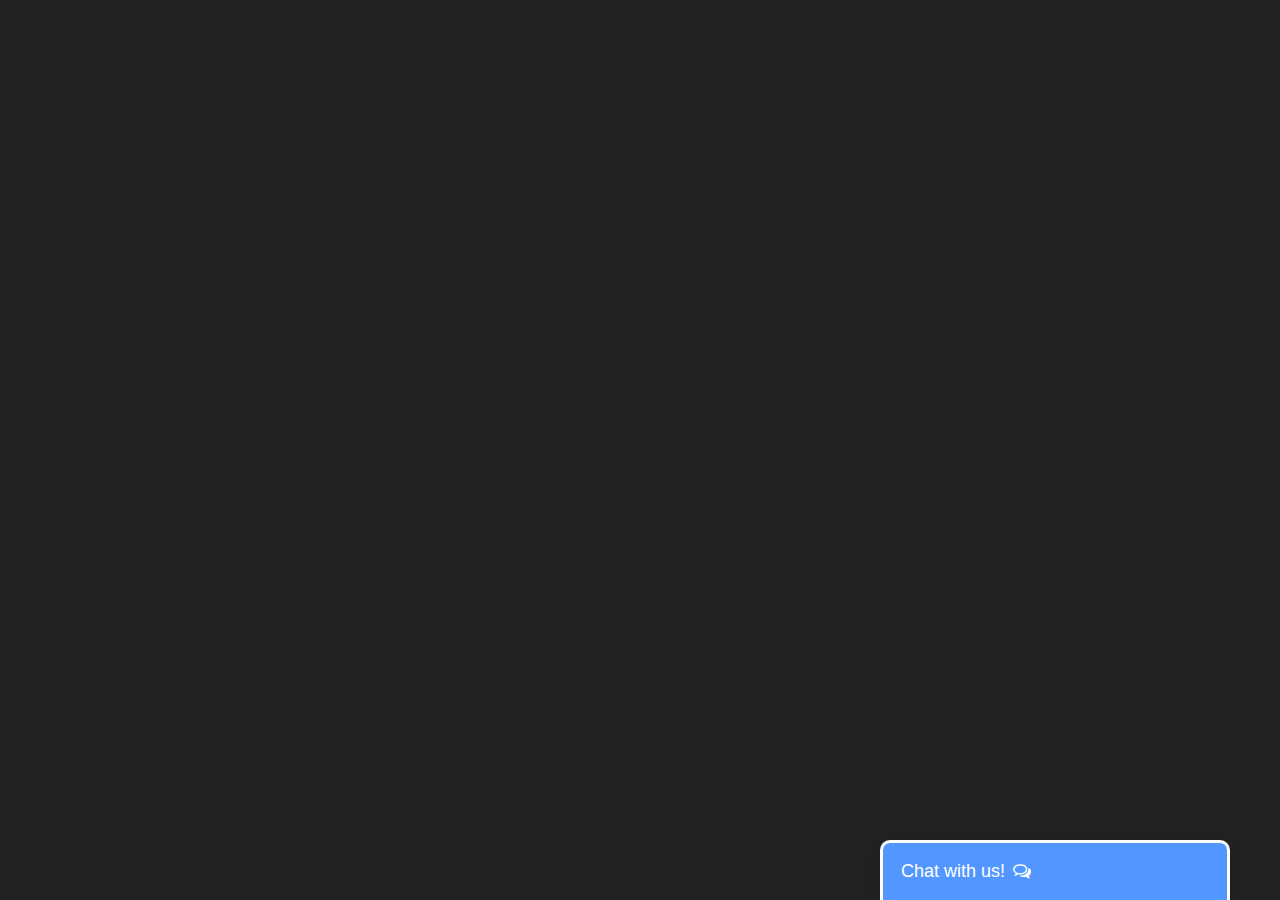
<file: chatboxhtml.html>
<!DOCTYPE html>
<html lang="en">

<head>
    <meta charset="UTF-8">
    <meta http-equiv="X-UA-Compatible" content="IE=edge">
    <meta name="viewport" content="width=device-width, initial-scale=1.0">
    <title>Chat Bot</title>

    <link rel="stylesheet" href="chatboxcss.css">
    <link rel="stylesheet" href="chatboxhome.css">
    <link rel="stylesheet" href="https://cdnjs.cloudflare.com/ajax/libs/font-awesome/4.7.0/css/font-awesome.min.css">

</head>

<body>
    <!-- CHAT BAR BLOCK -->
    <div class="chat-bar-collapsible">
        <button id="chat-button" type="button" class="collapsible">Chat with us!
            <i id="chat-icon" style="color: #fff;" class="fa fa-fw fa-comments-o"></i>
        </button>

        <div class="content">
            <div class="full-chat-block">
                <!-- Message Container -->
                <div class="outer-container">
                    <div class="chat-container">
                        <!-- Messages -->
                        <div id="chatbox">
                            <h5 id="chat-timestamp"></h5>
                            <p id="botStarterMessage" class="botText"><span>Loading...</span></p>
                        </div>

                        <!-- User input box -->
                        <div class="chat-bar-input-block">
                            <div id="userInput">
                                <input id="textInput" class="input-box" type="text" name="msg"
                                    placeholder="Tap 'Enter' to send a message">
                                <p></p>
                            </div>

                            <div class="chat-bar-icons">
                                <i id="chat-icon" style="color: crimson;" class="fa fa-fw fa-heart"
                                    onclick="heartButton()"></i>
                                <i id="chat-icon" style="color: #333;" class="fa fa-fw fa-send"
                                    onclick="sendButton()"></i>
                            </div>
                        </div>

                        <div id="chat-bar-bottom">
                            <p></p>
                        </div>

                    </div>
                </div>

            </div>
        </div>

    </div>

</body>
<script src="https://ajax.googleapis.com/ajax/libs/jquery/3.4.1/jquery.min.js"></script>
<script src="chatboxresponse.js"></script>
<script src="chatbox.js"></script>

</html>
</file>
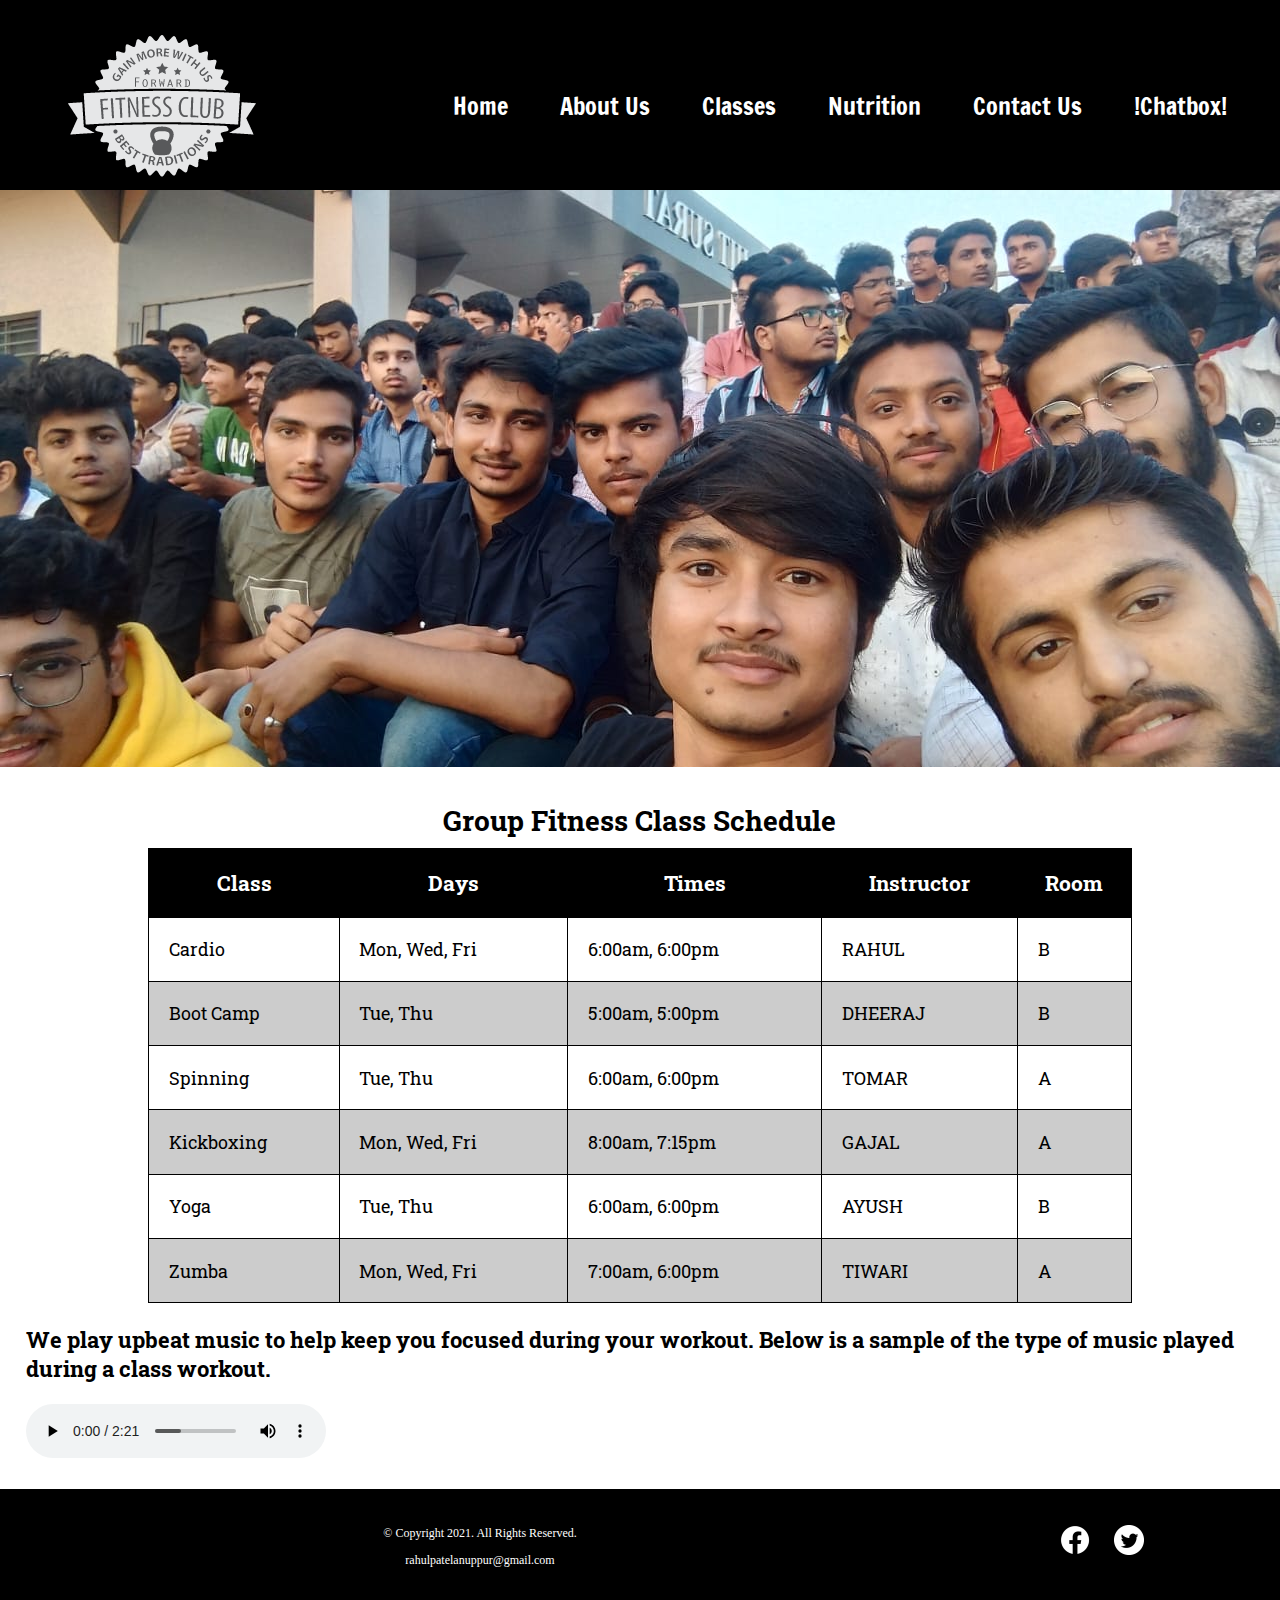
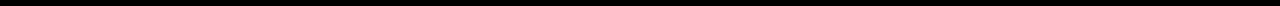
<file: githubfitness/Fitness-Website-main/classes.html>
<!DOCTYPE html>
<!-- This website template was created by: Christopher Deleon, October 13, 2021 -->
<html lang="en">
<head>
	<title>Fitness Class Schedule | Forward Fitness Club</title>
	<meta charset="utf-8">
	<meta name="viewport" content="width=device-width, initial-scale=1">
	<link rel="stylesheet" href="css/styles.css">
	<meta name="description" content="Forward Fitness Club has many fitness classes to meet your needs, including boot camp, cardio, kickboxing, spinning, yoga, and Zumba.">
	<link href="https://fonts.googleapis.com/css2?family=Francois+One&family=Roboto+Slab&display=swap" rel="stylesheet">
	<link rel="shortcut icon" href="images/favicon.ico">
	<link rel="icon" type="images/png" sizes="32x32" href="images/favicon-32.png">
	<link rel="apple-touch-icon" sizes="180x180" href="images/apple-touch-icon.png">
	<link rel="icon" sizes="192x192" href="images/android-chrome-192.png">
</head>
<body>

	<div id="container">
	
	<!-- Mobile Nav --> 
		<nav class="mobile-nav">
			<div id="menu-links">
				<a href="index.html">Home</a>
				<a href="about.html">About Us</a>
				<a href="classes.html">Classes</a>
				<a href="nutrition.html">Nutrition</a>
				<a href="contact.html">Contact Us</a>
				<a href="chatbox\chatboxhtml.html">chatbot</a>
			</div>
			<a class="menu-icon" onclick="hamburger()">
				<div>&#9776;</div>
			</a>
		</nav>

		<!-- Use the header area for the website name or logo -->
		<header id="ffc-logo">
			<a href="index.html"><img src="images/forward-fitness-logo.png" alt="Forward Fitness Club logo"></a>
		</header>

		<!-- Tablet, Desktop Nav -->
		<nav class="tablet-desktop">
			<ul>
				<li><a href="index.html">Home</a></li> 
				<li><a href="about.html">About Us</a></li> 
				<li><a href="classes.html">Classes</a></li> 
				<li><a href="nutrition.html">Nutrition</a></li> 
				<li><a href="contact.html">Contact Us</a></li>
				<li><a href="chatbox2/chatboxhtml.html">!Chatbox!</a></li>
			</ul>
		</nav>
		
		<!-- Classes Hero Image -->
		<div id="hero" class="tablet-desktop">
			<img src="images/classes-hero-image.jpg" alt="group of fitness people">
		</div>
		
		<!-- Use the main area to add the main content of the webpage -->
		<main>
		
			<div class="mobile">
			
				<h3>Group Fitness Classes</h3>
				<p>Boot Camp: TR 5am &amp; 5pm</p>
				<p>Cardio: MWF 6am &amp; 5pm</p>
				<p>Kickboxing: MWF 8am &amp; 7:15pm</p>
				<p>Spinning: TR 6am &amp; 6pm</p>
				<p>Yoga: TR 6am &amp; 6pm</p>
				<p>Zumba: MWF 7am &amp; 6pm</p>
				
			</div>
			
		<div class="tablet-desktop">
		
			<table> <!-- Start Table -->
				<caption>Group Fitness Class Schedule</caption>
				<tr><!-- Row 1 -->
					<th>Class</th>
					<th>Days</th>
					<th>Times</th>
					<th>Instructor</th>
					<th>Room</th>
				</tr>
				<tr><!-- Row 2 -->
					<td>Cardio</td>
					<td>Mon, Wed, Fri</td>
					<td>6:00am, 6:00pm</td>
					<td>RAHUL</td>
					<td>B</td>
				</tr>
				<tr><!-- Row 3 -->
					<td>Boot Camp</td>
					<td>Tue, Thu</td>
					<td>5:00am, 5:00pm</td>
					<td>DHEERAJ</td>
					<td>B</td>
				</tr>
				<tr><!-- Row 4 -->
					<td>Spinning</td>
					<td>Tue, Thu</td>
					<td>6:00am, 6:00pm</td>
					<td>TOMAR</td>
					<td>A</td>
				</tr>
				<tr><!-- Row 5 -->
					<td>Kickboxing</td>
					<td>Mon, Wed, Fri</td>
					<td>8:00am, 7:15pm</td>
					<td>GAJAL</td>
					<td>A</td>
				</tr>
				<tr><!-- Row 6 -->
					<td>Yoga</td>
					<td>Tue, Thu</td>
					<td>6:00am, 6:00pm</td>
					<td>AYUSH</td>
					<td>B</td>
				</tr>
				<tr><!-- Row 7 -->
					<td>Zumba</td>
					<td>Mon, Wed, Fri</td>
					<td>7:00am, 6:00pm</td>
					<td>TIWARI</td>
					<td>A</td>
				</tr>
			</table> <!-- End Table -->
			
		</div>
		
		<div id="music-sample">
		
			<h3>We play upbeat music to help keep you focused during your workout. Below is a sample of the type of music played during a class workout.</h3>
			<audio controls>
				<source src="media/ffc_audio.mp3" type="audio/mp3">
				<source src="media/ffc_audio.oog" type="audio/oog">
				<p>Your browser does not support the audio element.</p>
			</audio>
			
		</div>
		
		</main>
		
		<!-- Use the footer area to add webpage footer content -->
		<footer>
		
			<div class="copyright">
				<p>&copy; Copyright 2021. All Rights Reserved.</p>
				<p><a href="mailto:rahulpatelanuppur@gmail.com">rahulpatelanuppur@gmail.com</a></p>
			</div>
			
			<div class="social">
				<a href="https://www.facebook.com/fwdfitclub" target="_blank"><img src="images/facebook-logo.png" alt="black and white Facebook logo"></a>
				<a href="https://twitter.com/fwdfitclub" target="_blank"><img src="images/twitter-logo.png" alt="black and white Twitter logo"></a>
			</div>
			
		</footer>
	
	</div>
	
	<script src="scripts/script.js"></script>
	
</body>
</html>
</file>
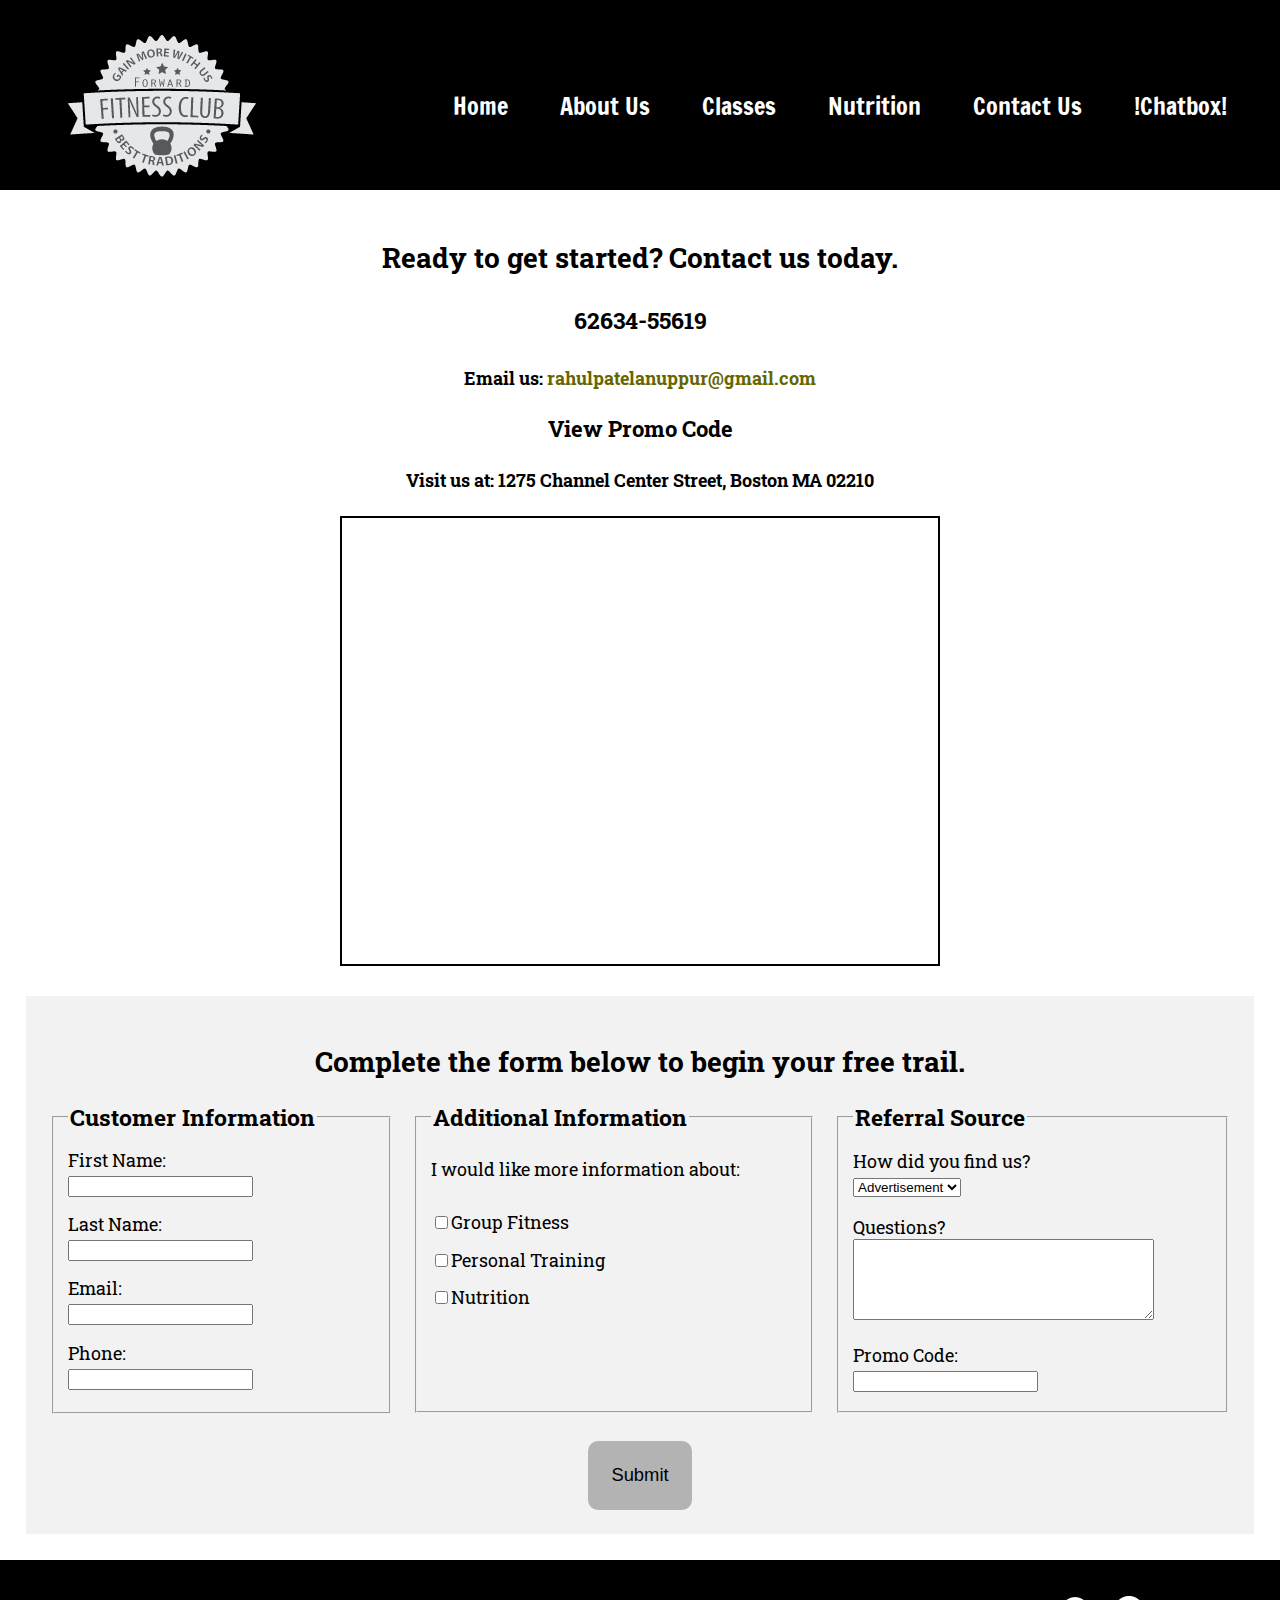
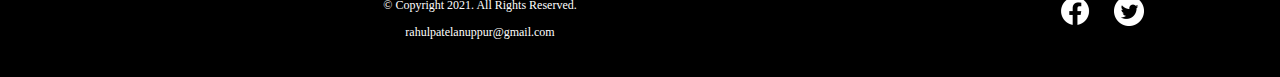
<file: githubfitness/Fitness-Website-main/contact.html>
<!DOCTYPE html>
<!-- This website template was created by: Christopher Deleon -->
<html lang="en">
<head>
	<title>Contact Us - Locaion | Forward Fitness Club</title>
	<meta charset="utf-8">
	<meta name="viewport" content="width=device-width, initial-scale=1">
	<link rel="stylesheet" href="css/styles.css">
	<meta name="description" content="Forward Fitness Club provides a complimentary one-week trial membership. Contact us today to learn more.">
	<link href="https://fonts.googleapis.com/css2?family=Francois+One&family=Roboto+Slab&display=swap" rel="stylesheet">
	<link rel="shortcut icon" href="images/favicon.ico">
	<link rel="icon" type="images/png" sizes="32x32" href="images/favicon-32.png">
	<link rel="apple-touch-icon" sizes="180x180" href="images/apple-touch-icon.png">
	<link rel="icon" sizes="192x192" href="images/android-chrome-192.png">
</head>
<body>

	<div id="container">
	
	<!-- Mobile Nav --> 
		<nav class="mobile-nav">
			<div id="menu-links">
				<a href="index.html">Home</a>
				<a href="about.html">About Us</a>
				<a href="classes.html">Classes</a>
				<a href="nutrition.html">Nutrition</a>
				<a href="contact.html">Contact Us</a>
				<a href="chatbox\chatboxhtml.html">chatbot</a>
			</div>
			<a class="menu-icon" onclick="hamburger()">
				<div>&#9776;</div>
			</a>
		</nav>

		<!-- Use the header area for the website name or logo -->
		<header id="ffc-logo">
			<a href="index.html"><img src="images/forward-fitness-logo.png" alt="Forward Fitness Club logo"></a>
		</header>

		<!-- Tablet, Desktop Nav -->
		<nav class="tablet-desktop">
			<ul>
				<li><a href="index.html">Home</a></li> 
				<li><a href="about.html">About Us</a></li> 
				<li><a href="classes.html">Classes</a></li> 
				<li><a href="nutrition.html">Nutrition</a></li> 
				<li><a href="contact.html">Contact Us</a></li>
				<li><a href="chatbox2/chatboxhtml.html">!Chatbox!</a></li>
			</ul>
		</nav>
		
		<!-- Use the main area to add the main content of the webpage -->
		<main>
		
		<div id="contact">
		
			<h2>Ready to get started? Contact us today.</h2>
			<h4 class="mobile tel-link"><a href="tel:6263455619">62634-55619</a></h4>
			<h4 class="tablet-desktop tel-num">62634-55619</h4>
			<h4>Email us: <a href="mailto:forwardfitness@club.net" class="contact-email-link">rahulpatelanuppur@gmail.com</a></h4>
			<h3 class="offer" onclick="discount()" id="special">View Promo Code</h3>
			<h4>Visit us at: 1275 Channel Center Street, Boston MA 02210</h4>
			
			<iframe src="https://maps.google.com/maps?width=660&amp;height=494&amp;hl=en&amp;q=valthan&amp;t=k&amp;z=14&amp;ie=UTF8&amp;iwloc=B&amp;output=embed" width="600" height="450" allowfullscreen="" class="map"></iframe>
		
		</div>
		
		<div id="form">
		
			<h2>Complete the form below to begin your free trail.</h2>
		
		<form class="form-grid"> <!-- Start Form -->
		
			<fieldset>
				<legend>Customer Information</legend>
				<label for="fName">First Name:</label>
				<input type="text" name="fName" id="fName" required>
				
				<label for="fName">Last Name:</label>
				<input type="text" name="fName" id="lName" required>
				
				<label for="email">Email:</label>
				<input type="email" name="email" id="email" required>
				
				<label for="phone">Phone:</label>
				<input type="tel" id="phone" name="phone" required>
			</fieldset>
			
			<fieldset>
				<legend>Additional Information</legend>
				<p>I would like more information about:</p>
				
				<label for="grpfit"><input type="checkbox" name="interest" id="grpfit" value="Group Fitness">Group Fitness</label>
				
				<label for="prtrain"><input type="checkbox" name="interest" id="prtrain" value="Personal Training">Personal Training</label>
				
				<label for="nutr"><input type="checkbox" name="interest" id="nutr" value="Nutrition">Nutrition</label>
			</fieldset>
			
			<fieldset>
				<legend>Referral Source</legend>
				<label for="reference">How did you find us?</label>
				<select name="reference" id="reference">
					<option value="ad">Advertisement</option>
					<option value="friend">Friend</option>
					<option value="google">Google</option>
					<option value="social">Social Media</option>
					<option value="other">Other</option>
				</select>
				
				<label for="questions">Questions?</label>
				<textarea id="questions" name="questions" rows="5" cols="35"></textarea>
				
				<label for="promo">Promo Code:</label>
				<input type="text" id="promo" name="promo">
			</fieldset>
			
			<input type="submit" id="submit" value="Submit" class="btn">
			
		</main>
		
		<!-- Use the footer area to add webpage footer content -->
		<footer>
		
			<div class="copyright">
				<p>&copy; Copyright 2021. All Rights Reserved.</p>
				<p><a href="mailto:rahulpatelanuppur@gmail.com">rahulpatelanuppur@gmail.com</a></p>
			</div>
			
			<div class="social">
				<a href="https://www.facebook.com/fwdfitclub" target="_blank"><img src="images/facebook-logo.png" alt="black and white Facebook logo"></a>
				<a href="https://twitter.com/fwdfitclub" target="_blank"><img src="images/twitter-logo.png" alt="black and white Twitter logo"></a>
			</div>
			
		</footer>
	
	</div>
	
	<script src="scripts/script.js"></script>
	
</body>
</html>
</file>
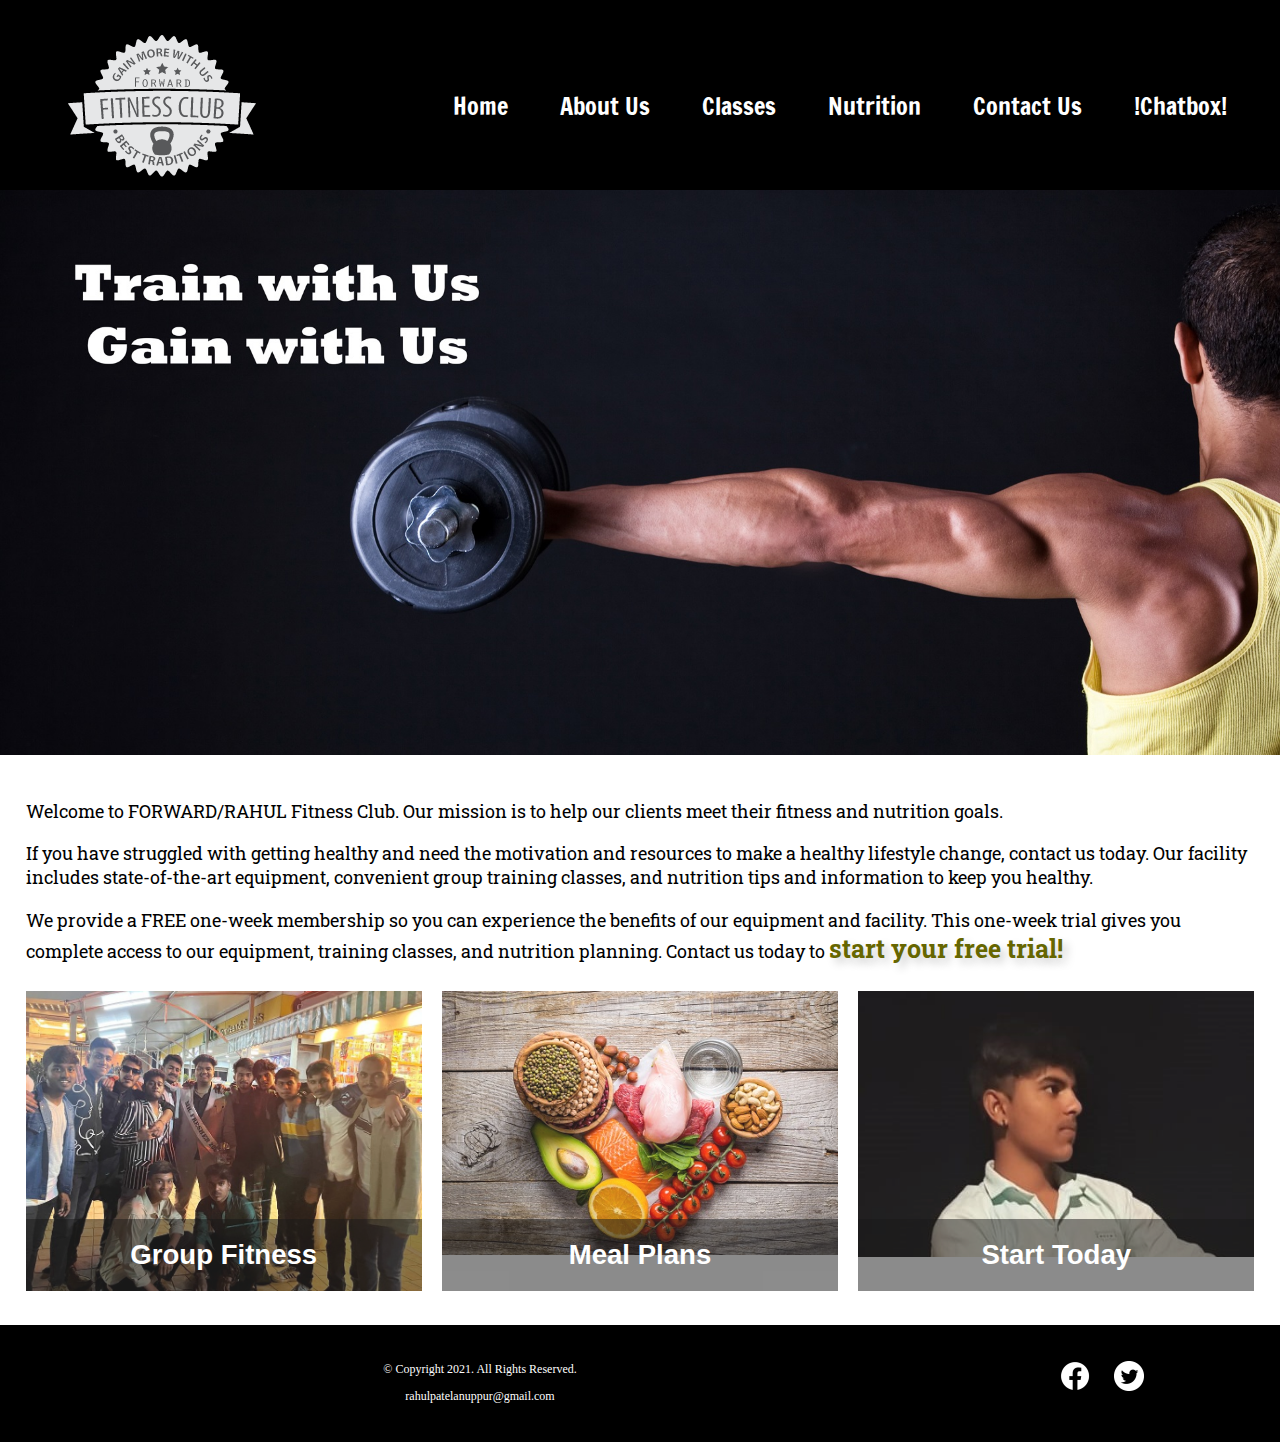
<file: githubfitness/Fitness-Website-main/index12.html>
<!DOCTYPE html>
<!-- This website template was created by: Christopher Deleon -->
<html lang="en">
<head>
	<title>Complete Fitness - Free Trial | Forward Fitness Club</title>
	<meta charset="utf-8">
	<meta name="viewport" content="width=device-width, initial-scale=1">
	<link rel="stylesheet" href="css/styles.css">
	<meta name="description" content="The Forward Fitness Club is an elite fitness center dedicated to helping clients achieve their fitness and nutrition goals.">
	<link href="https://fonts.googleapis.com/css2?family=Francois+One&family=Roboto+Slab&display=swap" rel="stylesheet">
	<link rel="shortcut icon" href="images/favicon.ico">
	<link rel="icon" type="images/png" sizes="32x32" href="images/favicon-32.png">
	<link rel="apple-touch-icon" sizes="180x180" href="images/apple-touch-icon.png">
	<link rel="icon" sizes="192x192" href="images/android-chrome-192.png">
</head>
<body>

	<div id="container">
	
		<!-- Mobile Nav --> 
		<nav class="mobile-nav">
			<div id="menu-links">
				<a href="index12.html">Home</a>
				<a href="about.html">About Us</a>
				<a href="classes.html">Classes</a>
				<a href="nutrition.html">Nutrition</a>
				<a href="contact.html">Contact Us</a>
				<a href="chatbox\chatboxhtml.html">chatbot</a>
			</div>
			<a class="menu-icon" onclick="hamburger()">
				<div>&#9776;</div>
			</a>
		</nav>
			
		<!-- Use the header area for the website name or logo -->
		<header id="ffc-logo">
			<a href="index12.html"><img src="images/forward-fitness-logo.png" alt="Forward Fitness Club logo"></a>
		</header>

		<!-- Tablet, Desktop Nav -->
		<nav class="tablet-desktop">
			<ul>
				<li><a href="index12.html">Home</a></li> 
				<li><a href="about.html">About Us</a></li> 
				<li><a href="classes.html">Classes</a></li> 
				<li><a href="nutrition.html">Nutrition</a></li> 
				<li><a href="contact.html">Contact Us</a></li>
				<li><a href="chatbox2/chatboxhtml.html">!Chatbox!</a></li>
			</ul>
		</nav>
		
		<!-- Hero Image -->
		<div id="hero" class="tablet-desktop">
			<img src="images/hero-image.jpg" alt="left arm extended holding a weight">
		</div>
		<!-- Use the main area to add the main content of the webpage -->
		<main>
		
		
		<div class="mobile">
		
			<p>Welcome to FORWARD/RAHUL Fitness Club. Our mission is to help our clients meet their fitness and nutrition goals. </p>
			
			<h3>FREE One-Week Trial Membership!</h3>
			<p>Call Us Today to Get Started</p>
			<p class="tel-link"><a href="tel:8145559608">62634-55619</a></p>
			
			<h4>Fitness Club Hours:</h4>
			<ul class="hours">
				<li>Mon-Thu: 6:00am-6:00pm</li>
				<li>Friday: 6:00am-4:00pm</li>
				<li>Saturday: 8:00am-6:00pm</li>
				<li>Sunday: Closed</li>
			</ul>
			
		</div>
		
		<div class="tablet-desktop">
		
			<p>Welcome to FORWARD/RAHUL Fitness Club. Our mission is to help our clients meet their fitness and nutrition goals.</p>
			
			<p>If you have struggled with getting healthy and need the motivation and resources to make a healthy lifestyle change, contact us today. Our facility includes state-of-the-art equipment, convenient group training classes, and nutrition tips and information to keep you healthy.</p>
			
			<p>We provide a FREE one-week membership so you can experience the benefits of our equipment and facility. This one-week trial gives you complete access to our equipment, training classes, and nutrition planning. Contact us today to <span class="action">start your free trial!</span></p>
		
		</div>
		
		<div class="grid">
		
		<figure class="frame">
			<a href="classes.html"><img src="images/fitness-group.jpg" alt="group of fitness people"></a>
			<figcaption class="pic-text">Group Fitness</figcaption>
		</figure>
		
		<figure class="frame">
			<a href="nutrition.html"><img src="images/food-heart.jpg" alt="healthy food in the shape of a heart"></a>
			<figcaption class="pic-text">Meal Plans</figcaption>
		</figure>
		
		<figure class="frame">
			<a href="contact.html"><img src="images/personal-trainer.jpg" alt="personal trainer with a clipboard"></a>
			<figcaption class="pic-text">Start Today</figcaption>
		</figure>
		
		</div>
		
		</main>
		
		<!-- Use the footer area to add webpage footer content -->
		<footer>
		
			<div class="copyright">
				<p>&copy; Copyright 2021. All Rights Reserved.</p>
				<p><a href="mailto:rahulpatelanuppur@gmail.com">rahulpatelanuppur@gmail.com</a></p>
			</div>
			
			<div class="social">
				<a href="https://www.facebook.com/fwdfitclub" target="_blank"><img src="images/facebook-logo.png" alt="black and white Facebook logo"></a>
				<a href="https://twitter.com/fwdfitclub" target="_blank"><img src="images/twitter-logo.png" alt="black and white Twitter logo"></a>
			</div>
			
		</footer>
		
	</div>
	
	<script src="scripts/script.js"></script>
	
</body>
</html>
</file>
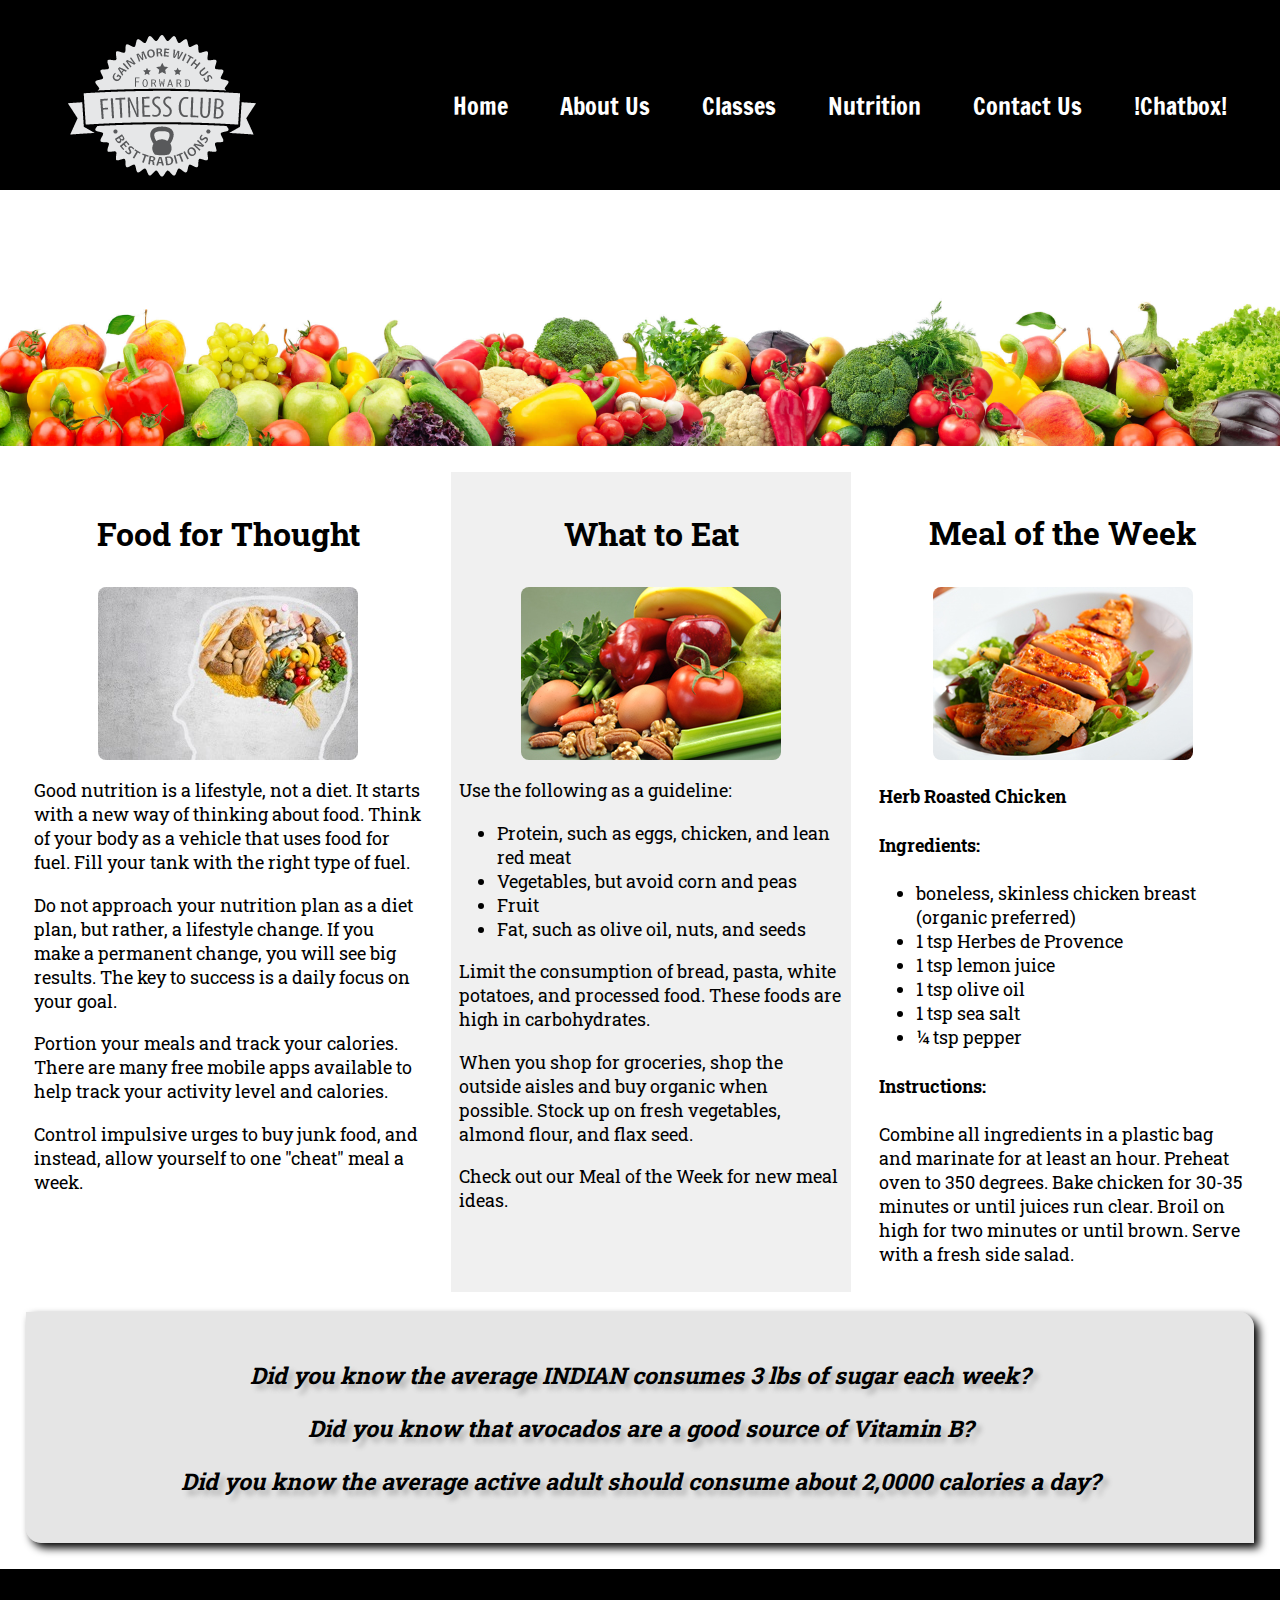
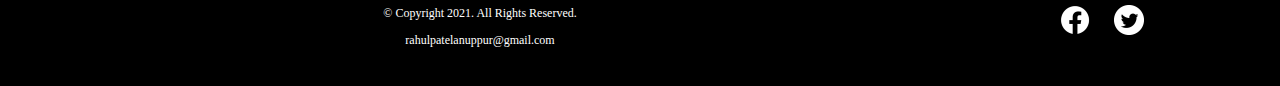
<file: githubfitness/Fitness-Website-main/nutrition.html>
<!DOCTYPE html>
<!-- This website template was created by: Christopher Deleon. September 27, 2021 -->
<html lang="en">
<head>
	<title>Nutrition Guidance | Forward Fitness Club</title>
	<meta charset="utf-8">
	<meta name="viewport" content="width=device-width, initial-scale=1">
	<link rel="stylesheet" href="css/styles.css">
	<meta name="description" content="Forward Fitness Club provides nutrition guides and meal planning to help you meet your nutrition goals.">
	<link href="https://fonts.googleapis.com/css2?family=Francois+One&family=Roboto+Slab&display=swap" rel="stylesheet">
	<link rel="shortcut icon" href="images/favicon.ico">
	<link rel="icon" type="images/png" sizes="32x32" href="images/favicon-32.png">
	<link rel="apple-touch-icon" sizes="180x180" href="images/apple-touch-icon.png">
	<link rel="icon" sizes="192x192" href="images/android-chrome-192.png">
</head>
<body>

	<div id="container">
	
	<!-- Mobile Nav --> 
		<nav class="mobile-nav">
			<div id="menu-links">
				<a href="index.html">Home</a>
				<a href="about.html">About Us</a>
				<a href="classes.html">Classes</a>
				<a href="nutrition.html">Nutrition</a>
				<a href="contact.html">Contact Us</a>
				<a href="chatbox\chatboxhtml.html">chatbot</a>
			</div>
			<a class="menu-icon" onclick="hamburger()">
				<div>&#9776;</div>
			</a>
		</nav>

		<!-- Use the header area for the website name or logo -->
		<header id="ffc-logo">
			<a href="index.html"><img src="images/forward-fitness-logo.png" alt="Forward Fitness Club logo"></a>
		</header>

		<!-- Tablet, Desktop Nav -->
		<nav class="tablet-desktop">
			<ul>
				<li><a href="index.html">Home</a></li> 
				<li><a href="about.html">About Us</a></li> 
				<li><a href="classes.html">Classes</a></li> 
				<li><a href="nutrition.html">Nutrition</a></li> 
				<li><a href="contact.html">Contact Us</a></li>
				<li><a href="chatbox2/chatboxhtml.html">!Chatbox!</a></li>
			</ul>
		</nav>
		
		<!-- Nutrition Hero Image --> 
		<div id="hero">
			<img src="images/hero-veggies.jpg" alt="fresh vegetables">
		</div>
		
		<!-- Use the main area to add the main content of the webpage -->
		<main class="grid">
		
			<article>
				<h3>Food for Thought</h3>
				<img src="images/food-thought.jpg" alt="food for thought image" class="round">
				<p>Good nutrition is a lifestyle, not a diet. It starts with a new way of thinking about food. Think of your body as a vehicle that uses food for fuel. Fill your tank with the right type of fuel.</p>
				<p>Do not approach your nutrition plan as a diet plan, but rather, a lifestyle change. If you make a permanent change, you will see big results. The key to success is a daily focus on your goal.</p> 
				<p>Portion your meals and track your calories. There are many free mobile apps available to help track your activity level and calories.</p>
				<p>Control impulsive urges to buy junk food, and instead, allow yourself to one "cheat" meal a week.</p>
			</article>
			
			<article>
				<h3>What to Eat</h3>
				<img src="images/fresh-food.jpg" alt="fresh vegetables, fruit, eggs, and nuts" class="round">
				<p>Use the following as a guideline:</p>
				<ul>
					<li>Protein, such as eggs, chicken, and lean red meat</li>
					<li>Vegetables, but avoid corn and peas</li>
					<li>Fruit</li>
					<li>Fat, such as olive oil, nuts, and seeds</li>
					</ul>
				<p>Limit the consumption of bread, pasta, white potatoes, and processed food. These foods are high in carbohydrates.</p>
				<p>When you shop for groceries, shop the outside aisles and buy organic when possible. Stock up on fresh vegetables, almond flour, and flax seed.</p>
				<p>Check out our Meal of the Week for new meal ideas.</p>
			</article>
			
			<article>
				<h3>Meal of the Week</h3>
				<img src="images/food-chicken.jpg" alt="herb roasted chicken" class="round">
				<h4>Herb Roasted Chicken</h4>
				<h4>Ingredients:</h4>
				<ul>
					<li>boneless, skinless chicken breast (organic preferred)</li>
					<li>1 tsp Herbes de Provence</li>
					<li>1 tsp lemon juice</li>
					<li>1 tsp olive oil</li>
					<li>1 tsp sea salt</li>
					<li>&frac14; tsp pepper</li>
				</ul>
				<h4>Instructions:</h4>
				<p>Combine all ingredients in a plastic bag and marinate for at least an hour. Preheat oven to 350 degrees. Bake chicken for 30-35 minutes or until juices run clear. Broil on high for two minutes or until brown. Serve with a fresh side salad.</p>
			</article>
			
			<aside class="tablet-desktop grid-item4">
				<p>Did you know the average INDIAN consumes 3 lbs of sugar each week?</p>
				<p>Did you know that avocados are a good source of Vitamin B?</p>
				<p>Did you know the average active adult should consume about 2,0000 calories a day?</p>
			</aside>
		
		</main>
		
		<!-- Use the footer area to add webpage footer content -->
		<footer>
		
			<div class="copyright">
				<p>&copy; Copyright 2021. All Rights Reserved.</p>
				<p><a href="mailto:rahulpatelanuppur@gmail.com">rahulpatelanuppur@gmail.com</a></p>
			</div>
			
			<div class="social">
				<a href="https://www.facebook.com/fwdfitclub" target="_blank"><img src="images/facebook-logo.png" alt="black and white Facebook logo"></a>
				<a href="https://twitter.com/fwdfitclub" target="_blank"><img src="images/twitter-logo.png" alt="black and white Twitter logo"></a>
			</div>
			
		</footer>
	
	</div>
	
	<script src="scripts/script.js"></script>
	
</body>
</html>
</file>
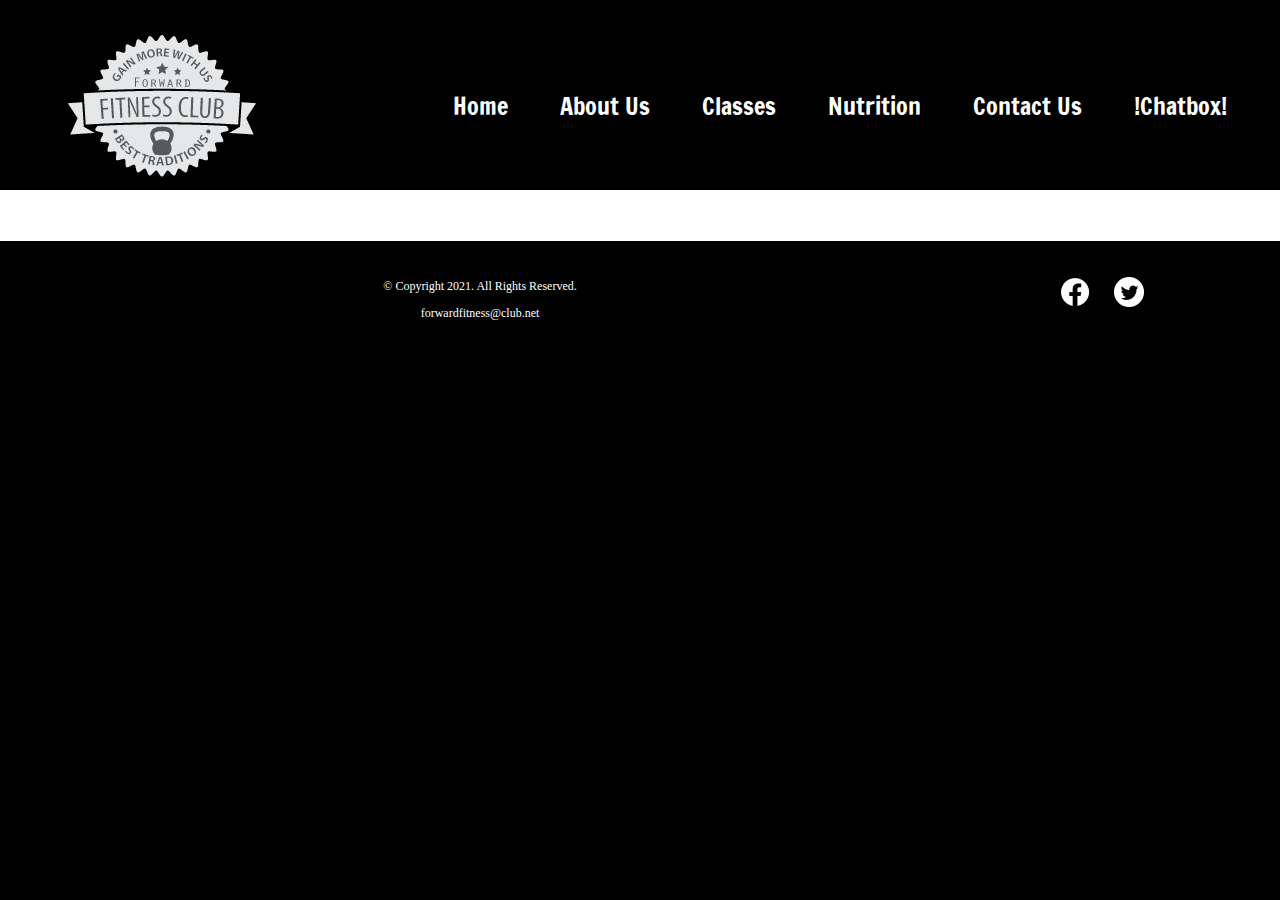
<file: githubfitness/Fitness-Website-main/template.html>
<!DOCTYPE html>
<!-- This website template was created by: Christopher Deleon -->
<html lang="en">
<head>
	<title>Forward Fitness Club</title>
	<meta charset="utf-8">
	<meta name="viewport" content="width=device-width, initial-scale=1">
	<link rel="stylesheet" href="css/styles.css">
	<link href="https://fonts.googleapis.com/css2?family=Francois+One&family=Roboto+Slab&display=swap" rel="stylesheet">
	<link rel="shortcut icon" href="images/favicon.ico">
	<link rel="icon" type="images/png" sizes="32x32" href="images/favicon-32.png">
	<link rel="apple-touch-icon" sizes="180x180" href="images/apple-touch-icon.png">
	<link rel="icon" sizes="192x192" href="images/android-chrome-192.png">
</head>
<body>

	<div id="container">
	
	<!-- Mobile Nav --> 
		<nav class="mobile-nav">
			<div id="menu-links">
				<a href="index.html">Home</a>
				<a href="about.html">About Us</a>
				<a href="classes.html">Classes</a>
				<a href="nutrition.html">Nutrition</a>
				<a href="contact.html">Contact Us</a>
				<a href="chatbox\chatboxhtml.html">chatbot</a>
			</div>
			<a class="menu-icon" onclick="hamburger()">
				<div>&#9776;</div>
			</a>
		</nav>

		<!-- Use the header area for the website name or logo -->
		<header id="ffc-logo">
			<a href="index.html"><img src="images/forward-fitness-logo.png" alt="Forward Fitness Club logo"></a>
		</header>

		<!-- Tablet, Desktop Nav -->
		<nav class="tablet-desktop">
			<ul>
				<li><a href="index.html">Home</a></li> 
				<li><a href="about.html">About Us</a></li> 
				<li><a href="classes.html">Classes</a></li> 
				<li><a href="nutrition.html">Nutrition</a></li> 
				<li><a href="contact.html">Contact Us</a></li>
				<li><a href="chatbox2/chatboxhtml.html">!Chatbox!</a></li>
			</ul>
		</nav>
		
		<!-- Use the main area to add the main content of the webpage -->
		<main>
		
		<div>
		</div>
		
		</main>
		
		<!-- Use the footer area to add webpage footer content -->
		<footer>
		
			<div class="copyright">
				<p>&copy; Copyright 2021. All Rights Reserved.</p>
				<p><a href="mailto:forwardfitness@club.net">forwardfitness@club.net</a></p>
			</div>
			
			<div class="social">
				<a href="https://www.facebook.com/fwdfitclub" target="_blank"><img src="images/facebook-logo.png" alt="black and white Facebook logo"></a>
				<a href="https://twitter.com/fwdfitclub" target="_blank"><img src="images/twitter-logo.png" alt="black and white Twitter logo"></a>
			</div>
			
		</footer>
	
	</div>
	
	<script src="scripts/script.js"></script>
	
</body>
</html>
</file>
<file: chatboxcss.css>
.chat-bar-collapsible {
    position: fixed;
    bottom: 0;
    right: 50px;
    box-shadow: 0 8px 16px 0 rgba(0, 0, 0, 0.2);
}

.collapsible {
    background-color: rgb(82, 151, 255);
    color: white;
    cursor: pointer;
    padding: 18px;
    width: 350px;
    text-align: left;
    outline: none;
    font-size: 18px;
    border-radius: 10px 10px 0px 0px;
    border: 3px solid white;
    border-bottom: none;
}

.content {
    max-height: 0;
    overflow: hidden;
    transition: max-height 0.2s ease-out;
    background-color: #f1f1f1;
}

.full-chat-block {
    width: 350px;
    background: white;
    text-align: center;
    overflow: auto;
    scrollbar-width: none;
    height: max-content;
    transition: max-height 0.2s ease-out;
}

.outer-container {
    min-height: 500px;
    bottom: 0%;
    position: relative;
}

.chat-container {
    max-height: 500px;
    width: 100%;
    position: absolute;
    bottom: 0;
    left: 0;
    scroll-behavior: smooth;
    hyphens: auto;
}

.chat-container::-webkit-scrollbar {
    display: none;
}

.chat-bar-input-block {
    display: flex;
    float: left;
    box-sizing: border-box;
    justify-content: space-between;
    width: 100%;
    align-items: center;
    background-color: rgb(235, 235, 235);
    border-radius: 10px 10px 0px 0px;
    padding: 10px 0px 10px 10px;
}

.chat-bar-icons {
    display: flex;
    justify-content: space-evenly;
    box-sizing: border-box;
    width: 25%;
    float: right;
    font-size: 20px;
}

#chat-icon:hover {
    opacity: .7;
}

/* Chat bubbles */

#userInput {
    width: 75%;
}

.input-box {
    float: left;
    border: none;
    box-sizing: border-box;
    width: 100%;
    border-radius: 10px;
    padding: 10px;
    font-size: 16px;
    color: #000;
    background-color: white;
    outline: none
}

.userText {
    color: white;
    font-family: Helvetica;
    font-size: 16px;
    font-weight: normal;
    text-align: right;
    clear: both;
}

.userText span {
    line-height: 1.5em;
    display: inline-block;
    background: #5ca6fa;
    padding: 10px;
    border-radius: 8px;
    border-bottom-right-radius: 2px;
    max-width: 80%;
    margin-right: 10px;
    animation: floatup .5s forwards
}

.botText {
    color: #000;
    font-family: Helvetica;
    font-weight: normal;
    font-size: 16px;
    text-align: left;
}

.botText span {
    line-height: 1.5em;
    display: inline-block;
    background: #e0e0e0;
    padding: 10px;
    border-radius: 8px;
    border-bottom-left-radius: 2px;
    max-width: 80%;
    margin-left: 10px;
    animation: floatup .5s forwards
}

@keyframes floatup {
    from {
        transform: translateY(14px);
        opacity: .0;
    }
    to {
        transform: translateY(0px);
        opacity: 1;
    }
}

@media screen and (max-width:600px) {
    .full-chat-block {
        width: 100%;
        border-radius: 0px;
    }
    .chat-bar-collapsible {
        position: fixed;
        bottom: 0;
        right: 0;
        width: 100%;
    }
    .collapsible {
        width: 100%;
        border: 0px;
        border-top: 3px solid white;
        border-radius: 0px;
    }
}
</file>
<file: chatboxhome.css>
html {
    scroll-behavior: smooth;
    font-family: Helvetica, sans-serif, Arial;
}

body {
    margin: 0 auto;
    background-color: #222;
}
</file>
<file: githubfitness/Fitness-Website-main/css/styles.css>
/*
Author: Christopher DeLeon
Date: November 5, 2021
File name: styles.css
*/

/* CSS Reset */
body, header, nav, main, footer, h1, div, img, ul, figure, figcaption, section, article, aside, audio, video {
	margin: 0;
	padding: 0;
	border: 0;
}

/* Style Rules for body and images */
body {
	background-color: #000;
}

img, video {
	max-width: 100%;
	display: block; 
}

/* Style rule for box sizing applies to all elements */
* {
	box-sizing: border-box;
}

/* Begin Style rules for mobile viewport */

/* Style rule for header */
header {
	top: 0;
	background-color: #000;
	height: 190px;
}

header img {
	margin: 0 auto;
}

/* Style rule for hamburger menu */
.mobile-nav a {
	color: #fff;
	font-family: 'Francois One', sans-serif;
	text-align: center;
	font-size: 2em;
	text-decoration: none;
	padding: 3%;
	display: block;
}

.mobile-nav a.menu-icon {
	display: block;
	position: absolute;
	right: 0;
	top: 0;
}

/* Show mobile class, hide tablet-desktop class and menu-links id */
.mobile{
	display: block;
}

.tablet-desktop, #menu-links {
	display: none;
}

/* Style rules for main content */
main {
	background-color: #fff;
	padding: 2%;
	font-size: 1.15em;
	font-family: 'Roboto Slab', serif;
}

video {
	margin: 0 auto 4%;
}

.mobile h3 {
	text-shadow: 5px 5px 8px #ccc;
}

article {
	padding: 2%;
}

article h3 {
	text-align: center;
}

article img {
	margin: 0 auto;
}

article ul {
	margin-left: 10%;
}

article:nth-of-type(2) {
	background-color: rgba(204, 204, 204, 0.3);
}

.tel-link {
	background-color: #404040;
	padding: 2%;
	margin: 0 auto;
	width: 80%;
	text-align: center;
	border-radius: 5px;
}

.tel-link a {
	color: #fff;
	text-decoration: none;
	font-size: 1.5em;
	display: block;
}

.hours {
	margin-left: 10%;
}

.action {
	font-size: 1.35em;
	color: #666600;
	font-weight: bold;
	text-shadow: 5px 5px 8px #ccc;
}

.frame {
	position: relative;
	max-width: 450px;
	margin: 2% auto;
}

.pic-text {
	position: absolute;
	bottom: 0;
	background: rgba(0, 0, 0, 0.5);
	color: #fff;
	width: 100%;
	padding: 20px;
	text-align: center;
	font-family: Verdana, Arial, sans-serif;
	font-size: 1.5em;
	font-weight: bold;
}

#weights, #cardio, #training {
	margin: 0 2%;
}

.round {
	border-radius: 8px;
}

.external-link {
	color: #666600;
	font-weight: bold;
	text-decoration: none;
}

#contact {
	text-align: center;
}

#contact .contact-email-link {
	color: #666600;
	text-decoration: none;
}

.map {
	border: 2px solid #000;
	width: 95%;
	height: 50%;
}

#form {
	margin-top: 2%;
	background-color: #f2f2f2;
	padding: 2%;
}

#form h2 {
	text-align: center;
}

/* Style rules for form elements */
fieldset, input, select, textarea {
	margin-bottom: 2%;
}

fieldset legend {
	font-weight: bold;
	font-size: 1.25em;
}

label {
	display: block;
	padding-top: 3%;
}

form #submit {
	margin: 0 auto;
	border: none;
	display: block;
	padding: 2%;
	background-color: #b3b3b3;
	font-size: 1em;
	border-radius: 10px;
}

/* Style rules for footer content */
footer .copyright {
	font-size: 0.75em;
	text-align: center;
	color: #fff;
	padding: 2% 4%;
	float: left;
	width: 75%;
}

footer p a {
	color: #fff;
	text-decoration: none;
}

.social {
	float: right;
	width: 20%;
	padding: 2%;
}

.social img {
	display: inline-block;
	padding: 5%;
}

/* Media Query for Tablet Viewport */ 
@media screen and (min-width: 630px), print {
	
/* Tablet Viewport: Show tablet-desktop class,hide mobile class */
.tablet-desktop {
	display: block;
}

.mobile, .mobile-nav {
	display: none;
}

/* Tablet Viewport:  Stylerule for header */
header {
	padding-bottom: 2%;
}

/* Tablet Viewport: Style rules for nav area */
nav {
	padding: 1%;
	margin-bottom: 1%;
}

nav ul {
	list-style-type: none;
	text-align: center; 
}

nav li {
	font-size: 1.5em;
	font-family: 'Francois One', sans-serif;
	display: inline-block;
	border-right: 1px solid #fff;
}

nav li:last-child {
	border-right: none;
}

nav li a {
	padding: 0.1em 0.75em;
	display: block;
	color: #fff;
	text-decoration: none;
}

/* Tablet Viewport: Style rules for main content area */
main ul {
	margin: 0 0 4% 10%;
}
	
.grid {
	display: grid;
	grid-template-columns: auto auto auto;
	grid-gap: 20px;
}
	
.pic-text {
	font-size: 1em;
	padding: 10px;
}
	
aside {
	text-align: center;
	font-size: 1.25em;
	font-style: italic;
	font-weight: bold;
	padding: 2%;
	background-color: rgba(204, 204, 204, 0.5);
	box-shadow: 5px 5px 8px #000;
	text-shadow: 5px 5px 5px #b3b3b3;
	border-radius: 0 15px;
}
	
.grid-item4 {
	grid-column: 1 / span 3;
}

#exercises {
	border-top: 1px solid #000;
	border-bottom: 1px solid #000;
	background: linear-gradient(to right, #ccc, #fff);
	background-color: #f2f2f2;
	padding: 1% 2%;
}

#exercises dt {
font-weight: bold;
}

#exercises dd {
	padding: 0.5% 1% 2% 0;
}

.viewex {
	font-weight: bold;
	cursor: pointer;
}

#example {
	display: none;
}

.tel-num {
	font-size: 1.25em;
}

.map {
	width: 600px;
	height: 450px;
}

/*Tablet Viewport: Style Rules for Table */
table {
	border: 1px solid #000;
	border-collapse: collapse;
	margin: 0 auto;
	width: 100%;
}

caption {
	font-size: 1.5em;
	font-weight: bold;
	padding: 1%;
}

th, td {
	border: 1px solid #000;
	padding: 2%;
}

th {
	background-color: #000;
	color: #fff;
	font-size: 1.15em;
}

tr:nth-child(odd) {
	background-color: #ccc;
}

/* Tablet Viewport: Style rule for form element */
form {
	width: 70%;
	margin: 0 auto;
}

/* Tablet Viewport: Animation */
@-webkit-keyframes text-animation {
	0% { font-size: 1em; }
	50% { font-size: 2em; }
	100% { font-size: 1.35em; }
}

@keyframes text-animation {
	0% { font-size: 1em; }
	50% { font-size: 2em; }
	100% { font-size: 1.35em; }
}

figcaption {
	-webkit-animation-name: text-animation;
	animation-name: text-animation;
	-webkit-animation-delay: 3s;
	animation-delay: 3s;
	-webkit-animation-duration: 5s;
	animation-duration: 5s;
}

}
/* Media Query for Desktop Viewport */
@media screen and (min-width: 1015px), print {

/* Desktop Viewport: Style rule for header */
header {
	width: 25%;
	float: left;
	padding-bottom: 0;
}
	
/* Desktop Viewport: Style rules for nav area */
nav {
	float: right;
	width: 70%;
	margin: 4em 1em 0 0;
}
	
nav ul {
	text-align: right;
}
	
nav li {
	border: none;
}
	
nav li a {
	padding: 0.5em 1em;
}
	
nav li a:hover {
	color: #000;
	background-color: #fff;
	transform: scale(1.3);
}
	
/* Desktop Viewport: Style Rules for main content */
main {
	clear: left;
}
	
main h1 {
	font-size: 1.8em;
}
	
article h3 {
	font-size: 1.75em;
}
	
.pic-text {
	font-size: 1.5em;
	padding: 20px;
}
	
.frame {
	opacity: 0.9;
}
	
.frame:hover {
	opacity: 1;
	box-shadow: 8px 8px 10px #808080;
	transform: translateY(10px);
}
	
#weights, #cardio, #training {
	width: 29%;
	float: left;
	margin: 0 2%;
}
	
#exercises {
	clear: left;
}


.offer:hover {
	transform: scale(1.25);
	cursor: pointer;
}

/* Desktop Viewport: Style Rules for form elements */
form {
	width: auto;
}

.form-grid {
	display: grid;
	grid-template-columns: auto auto auto;
	grid-gap: 20px;
}

.btn {
	grid-column: 1 / span 3;
}

}

/* Media Query for Large Desktop Viewports */
@media screen and (min-width: 1921px) {
	
	#container {
		width: 1920px; 
		margin: 0 auto;
	}
	
}

table {
	width: 80%;
}

/* Media Query for Print */
@media print {
	
body {
	background-color: #fff;
	color: #000;
}

}
</file>
